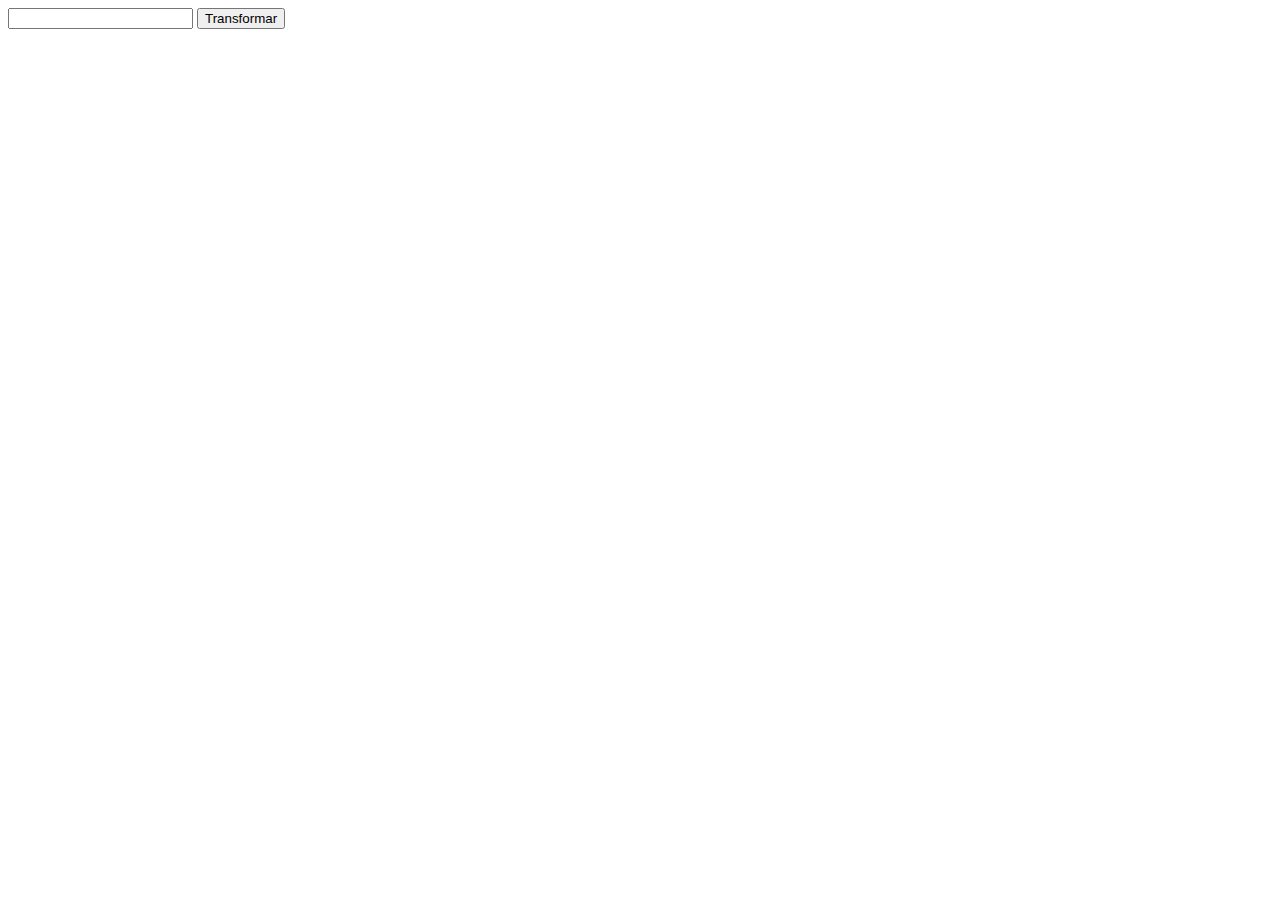
<file: extensao_chrome/index.html>
<!DOCTYPE html>
    <html>

    <head>
        <meta charset="utf-8">
        <meta http-equiv="X-UA-Compatible" content="IE=edge">
        <title>Caixa alta</title>
        <meta name="viewport" content="width=device-width, initial-scale=1">
        <script src="script.js"></script>

    </head>

    <body>
        <input id="texto" type="text">
        <button id="btn">Transformar</button>
        <div id="result"></div>

    </body>

    </html>
</file>
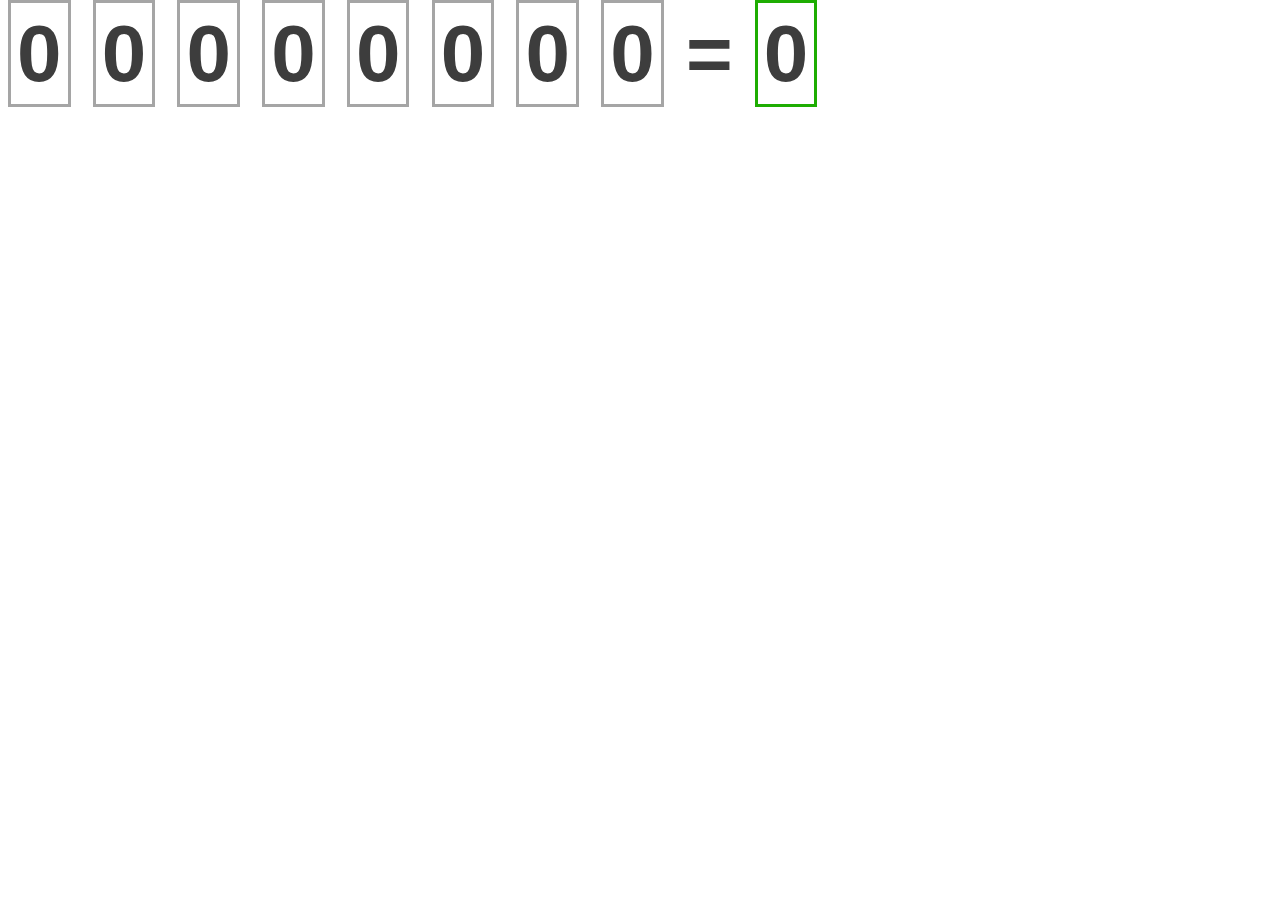
<file: page/binary.html>
<!DOCTYPE html>
<html>
<head>
    <meta charset="utf-8">
    <meta http-equiv="X-UA-Compatible" content="IE=edge">
    <title>Page Title</title>
    <meta name="viewport" content="width=device-width, initial-scale=1">
    <link rel="stylesheet" type="text/css" media="screen" href="binary.css">
    <script src="binary.js"></script>
</head>
<body>
    <div class="stage">
        <span class="binary">0</span>
        <span class="binary">0</span>
        <span class="binary">0</span>
        <span class="binary">0</span>
        <span class="binary">0</span>
        <span class="binary">0</span>
        <span class="binary">0</span>
        <span class="binary">0</span>
        <span class="equal">=</span>
        <span class="resultDecimal">0</span>
    </div>
</body>
</html>
</file>
<file: page/binary.css>
.stage {
    user-select: none;
    -moz-user-select: none;
    -khtml-user-select: none;
    -webkit-user-select: none;
    -o-user-select: none;

    color: rgb(61, 61, 61);
    
    font-size: 5em;
    font-weight: bold;
    font-family: 'Lucida Sans', 'Lucida Sans Regular', 'Lucida Grande', 'Lucida Sans Unicode', Geneva, Verdana, sans-serif
}

.stage .binary {
    padding: 6px;
    border: #a5a5a5;
    border-style: solid;
    
}

.stage .equal {
  
    
}

.stage .resultDecimal {
    padding: 6px;
    border: #1ead02;
    border-style: solid;
}
</file>
